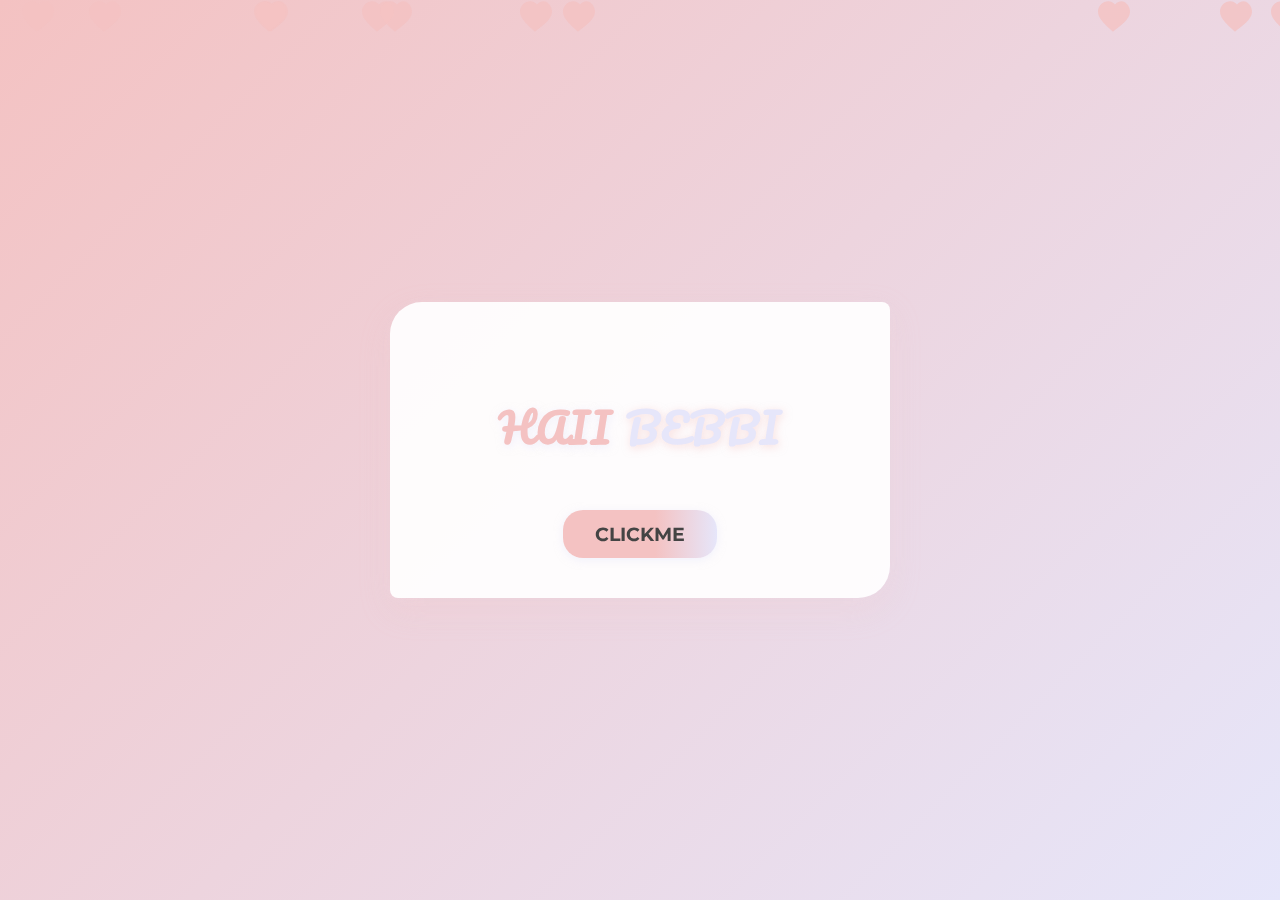
<file: index.html>
<!DOCTYPE html>
<html lang="en">
<head>
  <meta charset="UTF-8">
  <meta http-equiv="X-UA-Compatible" content="IE=edge">
  <meta name="viewport" content="width=device-width, initial-scale=1.0">
  <title>Happy National GF's Day!</title>
  <link href="https://fonts.googleapis.com/css2?family=Pacifico&family=Montserrat:700&display=swap" rel="stylesheet">
  <style>
    /* ===== Body & Layout ===== */
    body {
      background: linear-gradient(135deg, #F4C2C2, #E6E6FA);
      margin: 0;
      min-height: 100vh;
      display: flex;
      justify-content: center;
      align-items: center;
      overflow: hidden;
      font-family: 'Montserrat', sans-serif;
    }

    .container {
      background: rgba(255, 255, 255, 0.92);
      border-radius: 32px 8px;
      box-shadow: 0 12px 32px rgba(244, 194, 194, 0.18), 0 2px 8px rgba(230, 230, 250, 0.13);
      padding: 56px 40px 40px;
      max-width: 420px;
      width: 95%;
      text-align: center;
      animation: floatLetter 3s ease-in-out infinite alternate;
      z-index: 1;
    }

    @keyframes floatLetter {
      0% { transform: translateY(0); }
      100% { transform: translateY(-10px); }
    }

    /* ===== Typography ===== */
    h2 {
      font-family: 'Pacifico', cursive;
      font-size: 2.5rem;
      color: #F4C2C2;
      margin-bottom: 30px;
      letter-spacing: 2px;
      text-shadow: 1px 2px 8px rgba(230, 230, 250, 0.5);
    }

    .bebbi span {
      color: #E6E6FA;
      text-shadow: 1px 2px 8px rgba(244, 194, 194, 0.5);
    }

    /* ===== Button ===== */
    #clickme {
      display: inline-block;
      padding: 12px 32px;
      margin-top: 18px;
      background: linear-gradient(90deg, #F4C2C2 60%, #E6E6FA 100%);
      color: #444;
      border: none;
      border-radius: 20px;
      text-decoration: none;
      font-weight: bold;
      font-size: 1.2rem;
      box-shadow: 0 2px 8px rgba(230, 230, 250, 0.5);
      transition: background 0.2s, color 0.2s, transform 0.2s;
    }

    #clickme:hover {
      background: linear-gradient(90deg, #E6E6FA 60%, #F4C2C2 100%);
      color: #F4C2C2;
      transform: scale(1.07) rotate(-2deg);
    }

    /* ===== Floating Hearts ===== */
    .hearts {
      position: fixed;
      top: 0;
      left: 0;
      width: 100vw;
      height: 100vh;
      pointer-events: none;
      z-index: 0;
    }

    .heart {
      position: absolute;
      width: 32px;
      height: 32px;
      opacity: 0.8;
      animation: floatHearts 7s linear infinite;
    }

    .heart svg {
      width: 100%;
      height: 100%;
      display: block;
    }

    @keyframes floatHearts {
      0% {
        transform: translateY(100vh) scale(1) rotate(0deg);
        opacity: 0.8;
      }
      80% {
        opacity: 0.8;
      }
      100% {
        transform: translateY(-10vh) scale(1.2) rotate(30deg);
        opacity: 0;
      }
    }
  </style>
</head>
<body>
  <!-- Floating Hearts -->
  <div class="hearts"></div>

  <!-- Main Container -->
  <div class="container">
    <div class="bebbi">
      <h2>HAII <span>BEBBI</span></h2>
      <a id="clickme" href="clickme.html">CLICKME</a>
    </div>
  </div>

  <!-- JavaScript for Animated Hearts -->
  <script>
    const heartsContainer = document.querySelector('.hearts');

    function randomBetween(min, max) {
      return Math.random() * (max - min) + min;
    }

    function createHeart() {
      const heart = document.createElement('div');
      heart.className = 'heart';
      heart.style.left = `${randomBetween(0, 100)}vw`;
      heart.style.animationDuration = `${randomBetween(5, 9)}s`;
      heart.style.animationDelay = `${randomBetween(0, 3)}s`;
      heart.innerHTML = `
        <svg viewBox="0 0 32 29.6">
          <path d="M23.6,0c-2.7,0-5.1,1.3-6.6,3.3C15.5,1.3,13.1,0,10.4,0
                   C4.7,0,0,4.7,0,10.4c0,6.1,5.1,11.1,12.8,18.2l2.2,2l2.2-2
                   C26.9,21.5,32,16.5,32,10.4C32,4.7,27.3,0,23.6,0z"
                fill="#F4C2C2"/>
        </svg>
      `;
      heartsContainer.appendChild(heart);
      setTimeout(() => heart.remove(), 9000);
    }

    // Start creating hearts
    setInterval(createHeart, 700);
    for (let i = 0; i < 10; i++) createHeart();
  </script>
</body>
</html>
</file>
